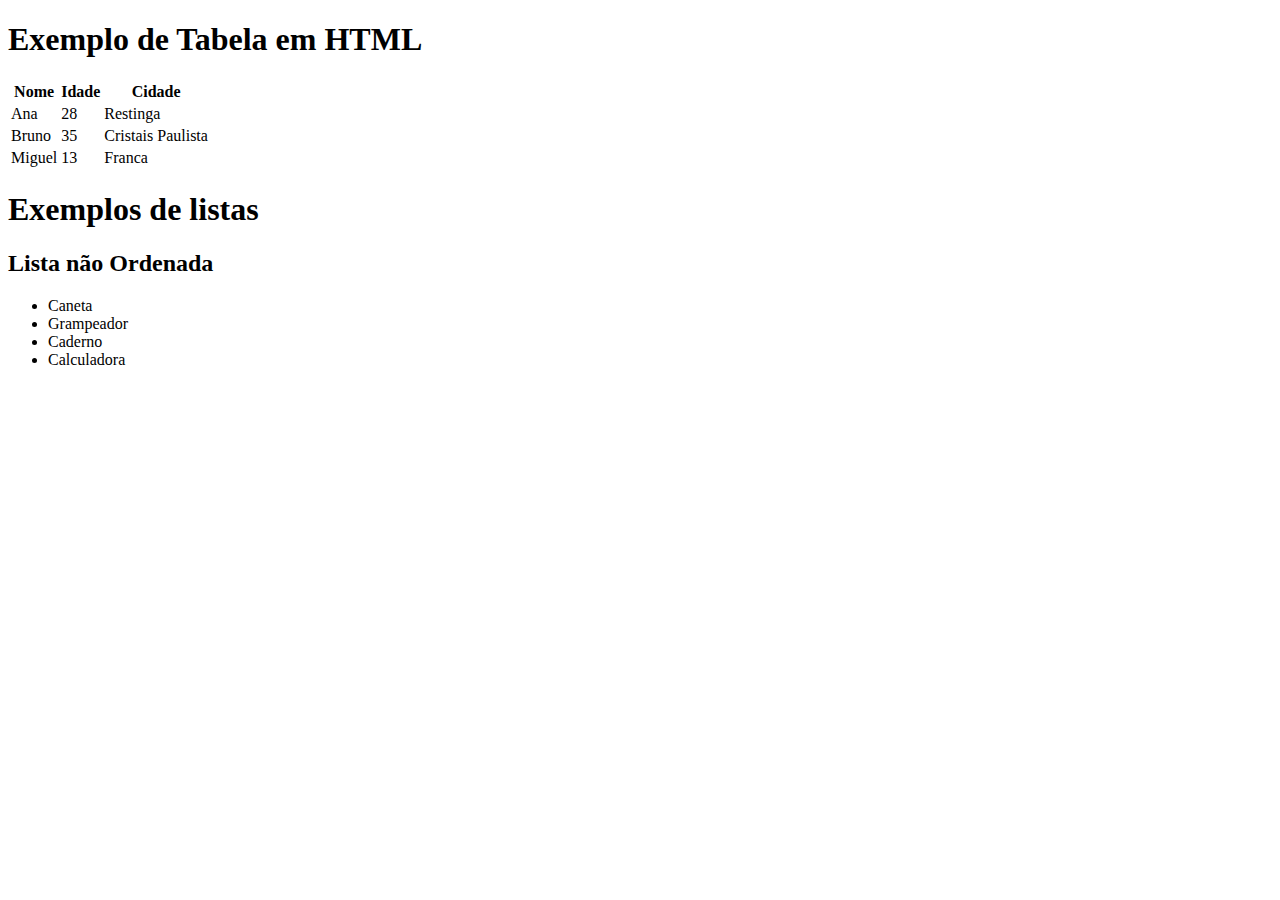
<file: index.html>
<!DOCTYPE html>
<html lang="pt-BR">
    <head>
        <meta charset="UTF-8">
        <meta name="viewport" content="width=device-width, initial-scale=1.0">
        <meta name="description" content="Este é um exemplo de ultilização das tags relacionadas  a tabelas e listas">
        <title>Exemplo Tabelas Listas</title>
    </head>
    <body>
        <h1>Exemplo de Tabela em HTML</h1>

        <!--exemplo de ultilização da tag table-->
        <table><!--cabeçalho da tabela-->
            <thead>
            <th>Nome</th>
            <th>Idade</th>
            <th>Cidade</th>
            </thead>
            <tbody>
                <tr><!--define uma linha-->
                    <!--td: define o valor da célula-->
                    <td>Ana</td>
                    <td>28</td>
                    <td>Restinga</td>
                </tr>
                <tr>
                <td>Bruno</td>
                <td>35</td>
                <td>Cristais Paulista</td>
                </tr>
                <tr>
                <td>Miguel</td>
                <td>13</td>
                <td>Franca</td>
                </tr>
            </tbody>
         </table>

         <h1>Exemplos de listas</h1>
         <h2>Lista não Ordenada</h2>
         <ul><!--unordered list-->
            <li>Caneta</li>
            <li>Grampeador</li>
            <li>Caderno</li>
            <li>Calculadora</li>
         </ul>
    </body>
</html>
</file>
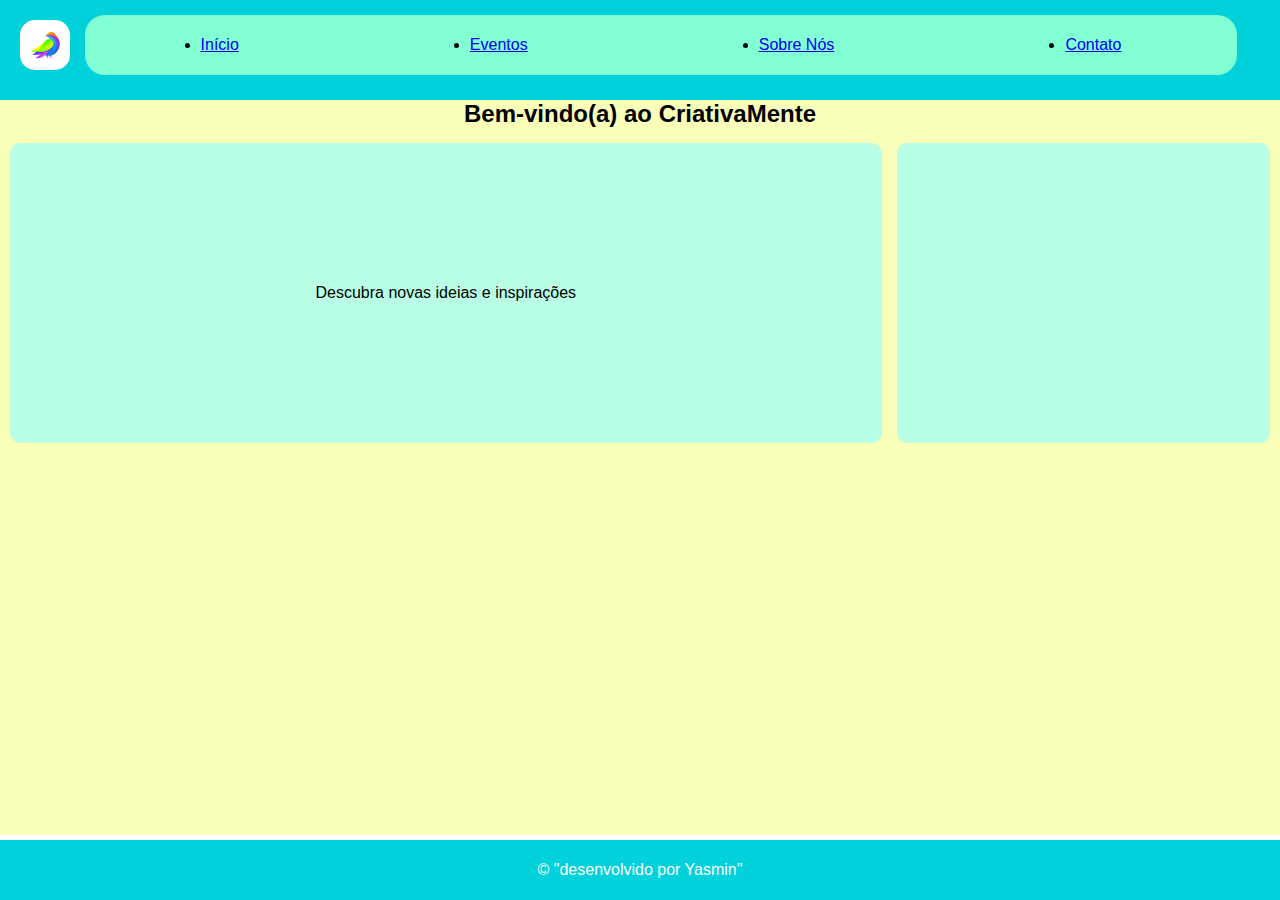
<file: EstilizandoLayouts/index.html>
<!DOCTYPE html>

<html lang="pt-BR">
  <head>
    <meta charset="UTF-8" />
    <meta name="viewport" content="width=device-width, initial-scale=1.0" />
    <title>inicial</title>
    <link rel="stylesheet" href="style.css" />
  </head>

  <body>
    <header>
      <div class="logo">
        <img src="logo.png" alt="logo" />
      </div>
      <div class="home">
        <nav>
          <ul>
            <li><a href="home">Início</a></li>
            <li><a href="eventos">Eventos</a></li>
            <li><a href="sobre">Sobre Nós</a></li>
            <li><a href="contato">Contato</a></li>
          </ul>
        </nav>
      </div>
    </header>
    <main>
      <h2>Bem-vindo(a) ao CriativaMente</h2>
      <div id="main_div">
        <section id="secao-1">
          <p>Descubra novas ideias e inspirações</p>
        </section>
        <section id="secao-2"><p></p></section>
      </div>
    </main>
    <footer>
      <div class="rodapé">
        <p>&copy; "desenvolvido por Yasmin"</p>
      </div>
    </footer>
  </body>
</html>
</file>
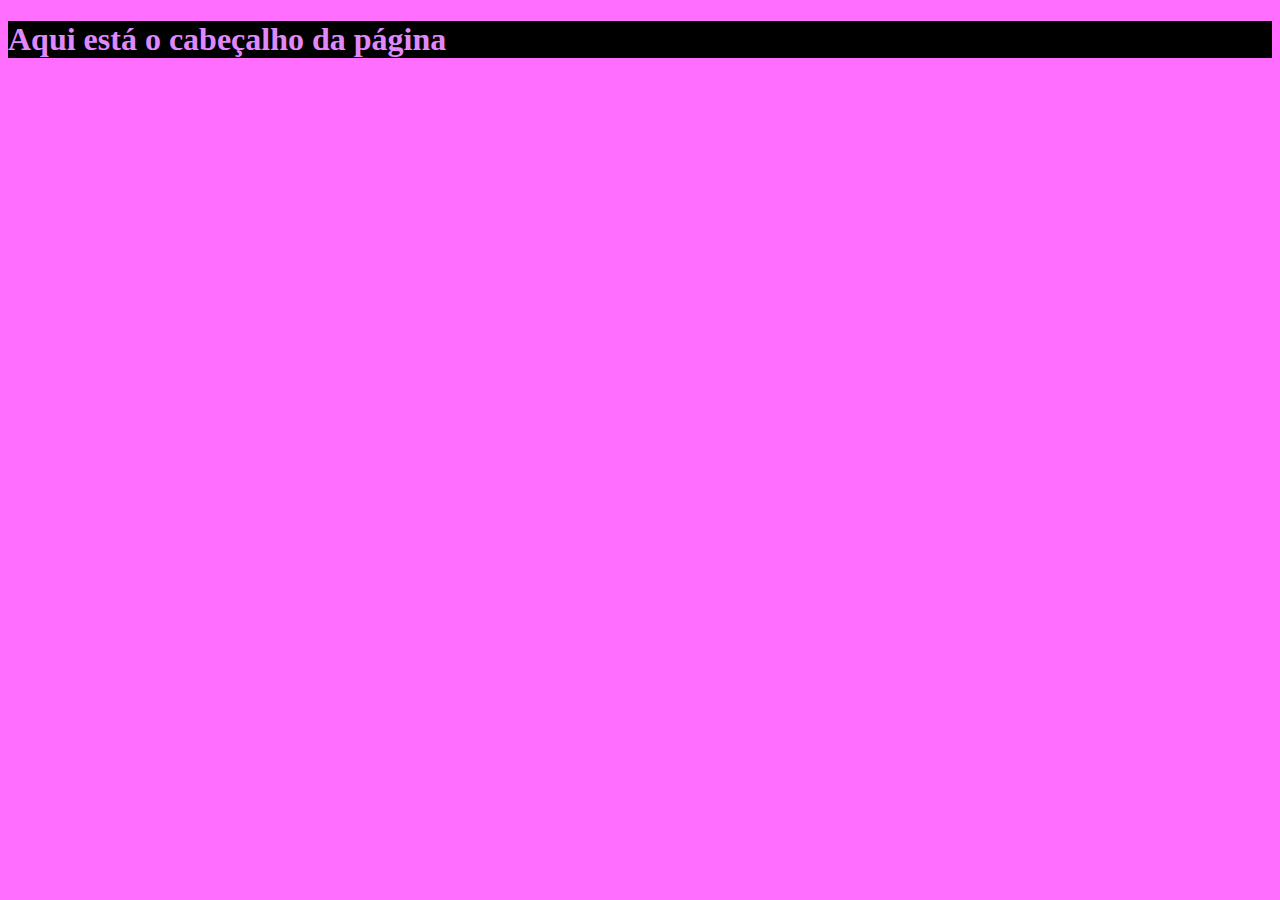
<file: exemplo1_testes/index.html>
<!DOCTYPE html>
<html lang="pt-br">
  <head>
    <meta charset="UTF-8" />
    <meta name="viewport" content="width=device-width, initial-scale=1.0" />
    <title>Exemplo de Especifidade</title>
    <link rel="stylesheet" href="styles.css" />
  </head>
  <body>
    <header>
        <h1 class="titulo" id="destaque" style="background-color:black;">Aqui está o cabeçalho da página </h1>
    </header>
</body>
</html>
</file>
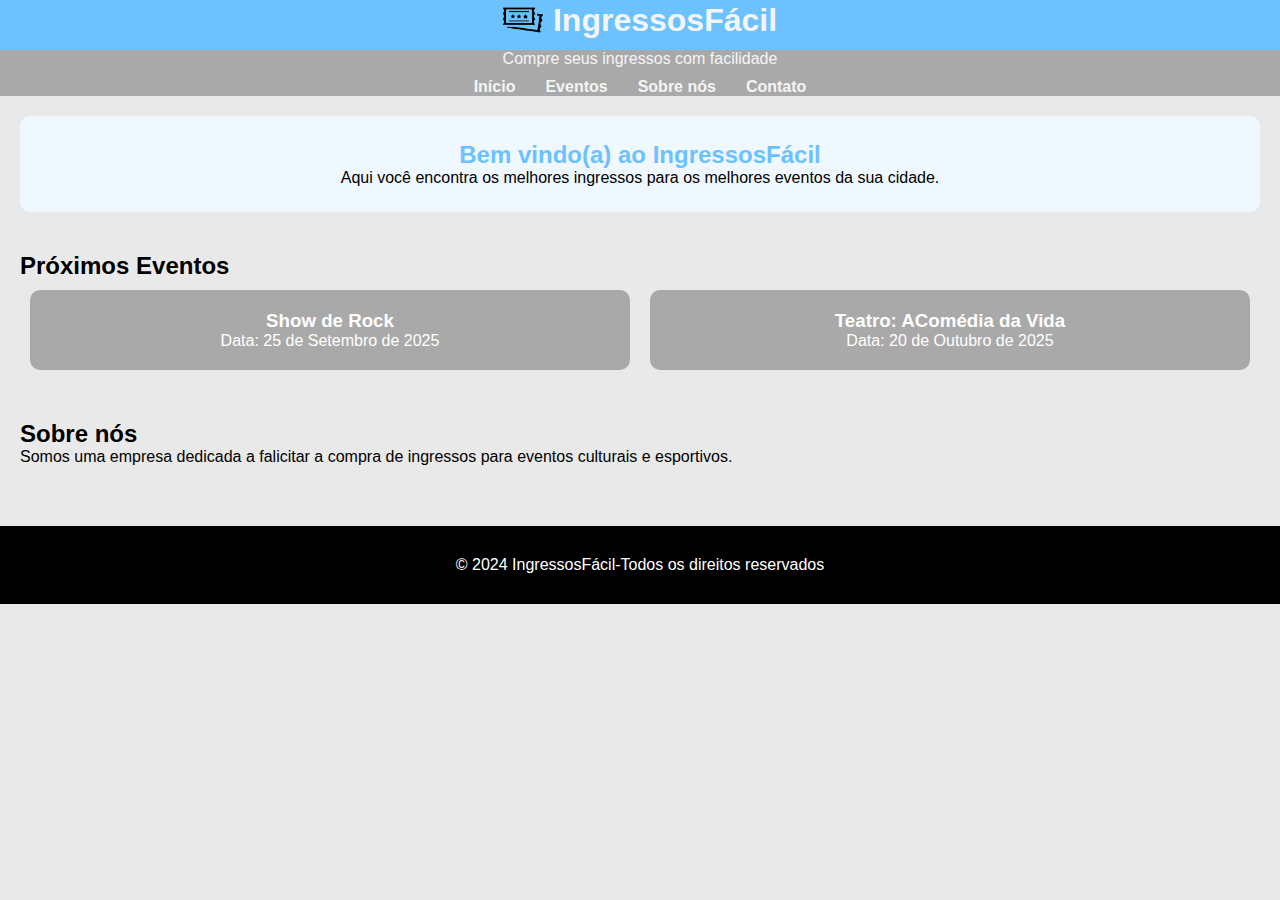
<file: exemplo2_ingressos/index.html>
<!DOCTYPE html>
<html lang="pt-br">

<head>
  <meta charset="UTF-8" />
  <meta name="viewport" content="width=device-width, initial-scale=1.0" />
  <title>Página Inicial VIO</title>
  <link rel="stylesheet" href="styles.css" />
</head>

<body>
  <header>
    <div class="logo">
      <img src="logo.png" alt="logo" />
      <h1>IngressosFácil</h1>
    </div>
    <p>Compre seus ingressos com facilidade</p>
    <nav>
      <ul>
        <li><a href="#home">Início</a></li>
        <li><a href="#eventos">Eventos</a></li>
        <li><a href="#sobre">Sobre nós</a></li>
        <li><a href="#contato">Contato</a></li>
      </ul>
    </nav>
  </header>
  <main>
    <section id="home">
      <h2>Bem vindo(a) ao IngressosFácil</h2>
      <p>
        Aqui você encontra os melhores ingressos para os melhores eventos da sua cidade.
      </p>
    </section>

    <section id="Eventos">
      <h2>Próximos Eventos</h2>
      <div class="eventos-container">
        <div class="eventos-item">
          <h3>Show de Rock</h3>
          <p> Data: 25 de Setembro de 2025</p>
        </div>
        <div class="eventos-item">
          <h3>Teatro: AComédia da Vida</h3>
          <p>Data: 20 de Outubro de 2025</p>
        </div>
      </div>
    </section>
    <section id="Sobre">
      <h2>Sobre nós</h2>
      <p>Somos uma empresa dedicada a falicitar a compra de ingressos para eventos culturais e esportivos.</p>
    </section>
  </main>
  <footer>
    <p>&copy; 2024 IngressosFácil-Todos os direitos reservados</p>
  </footer>
</body>

</html>
</file>
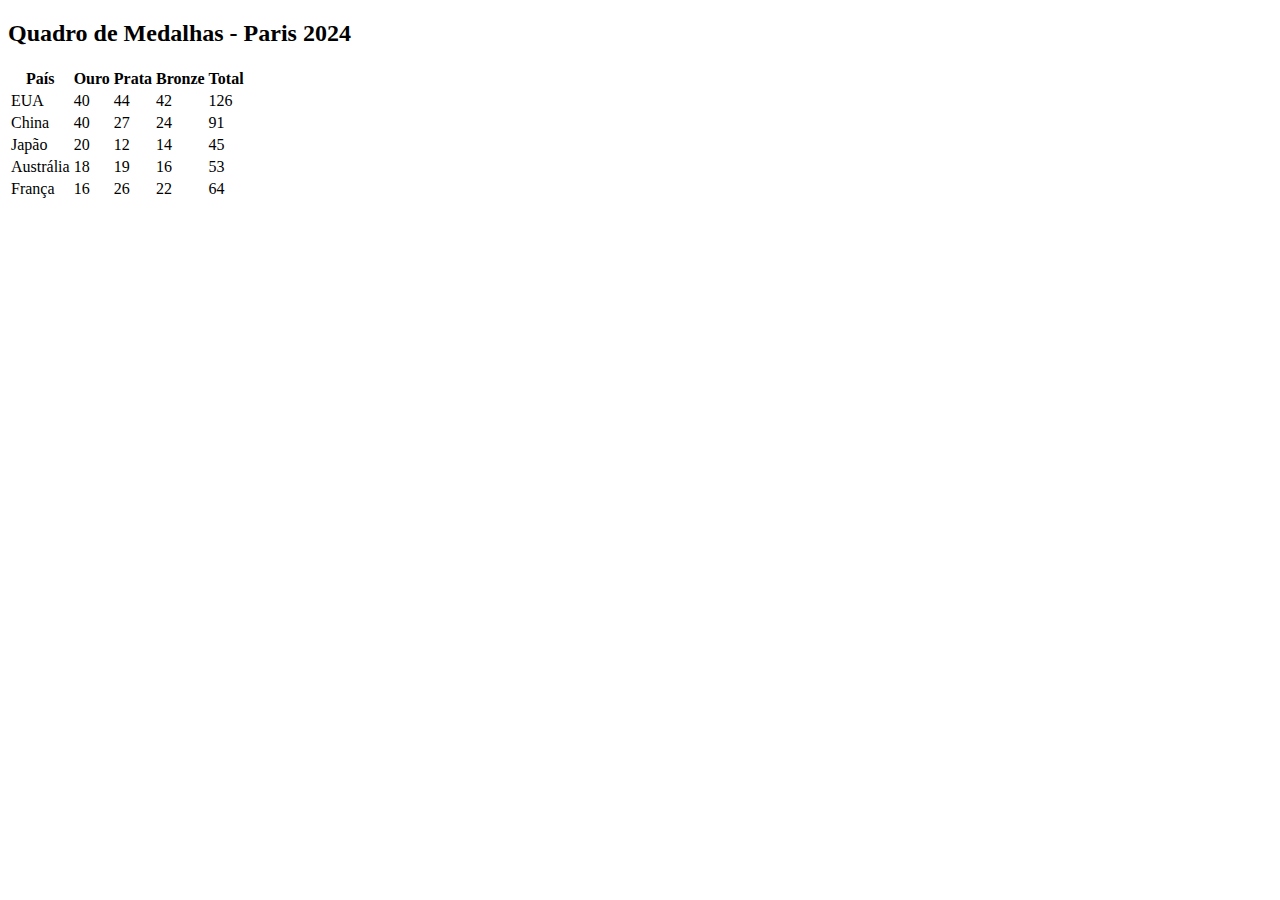
<file: ExemploQuadroMedalhas/index.html>
<!DOCTYPE html>
<html lang="pt-Br">
    <head>
        <meta charset="UTF-8">
        <meta name="viewport"
        content="width=device-width, initial-scale=1.0">
        <meta
            name="description"
            content="Quadro de medalhas dos jogos olímpicos (Olimpiadas) de Paris 2024"
        />
    </head>
    <title>Quadro de metalhas</title>
    <body>
        <h2>Quadro de Medalhas - Paris 2024</h2>

        <table>
            <thead>
                <tr>
                    <th>País</th>
                    <th>Ouro</th>
                    <th>Prata</th>
                    <th>Bronze</th>
                    <th>Total</th>
                </tr>
            </thead>
            <tbody>
                <tr>
                    <td>EUA</td>
                    <td>40</td>
                    <td>44</td>
                    <td>42</td>
                    <td>126</td>
                </tr>
                <tr>
                    <td>China</td>
                    <td>40</td>
                    <td>27</td>
                    <td>24</td>
                    <td>91</td>
                </tr>
                <tr>
                    <td>Japão</td>
                    <td>20</td>
                    <td>12</td>
                    <td>14</td>
                    <td>45</td>
                </tr>
                <tr>
                    <td>Austrália</td>
                    <td>18</td>
                    <td>19</td>
                    <td>16</td>
                    <td>53</td>
                </tr>
                <tr>
                    <td>França</td>
                    <td>16</td>
                    <td>26</td>
                    <td>22</td>
                    <td>64</td>
                </tr>
            </tbody>
        </table>
    </body>
</html>
</file>
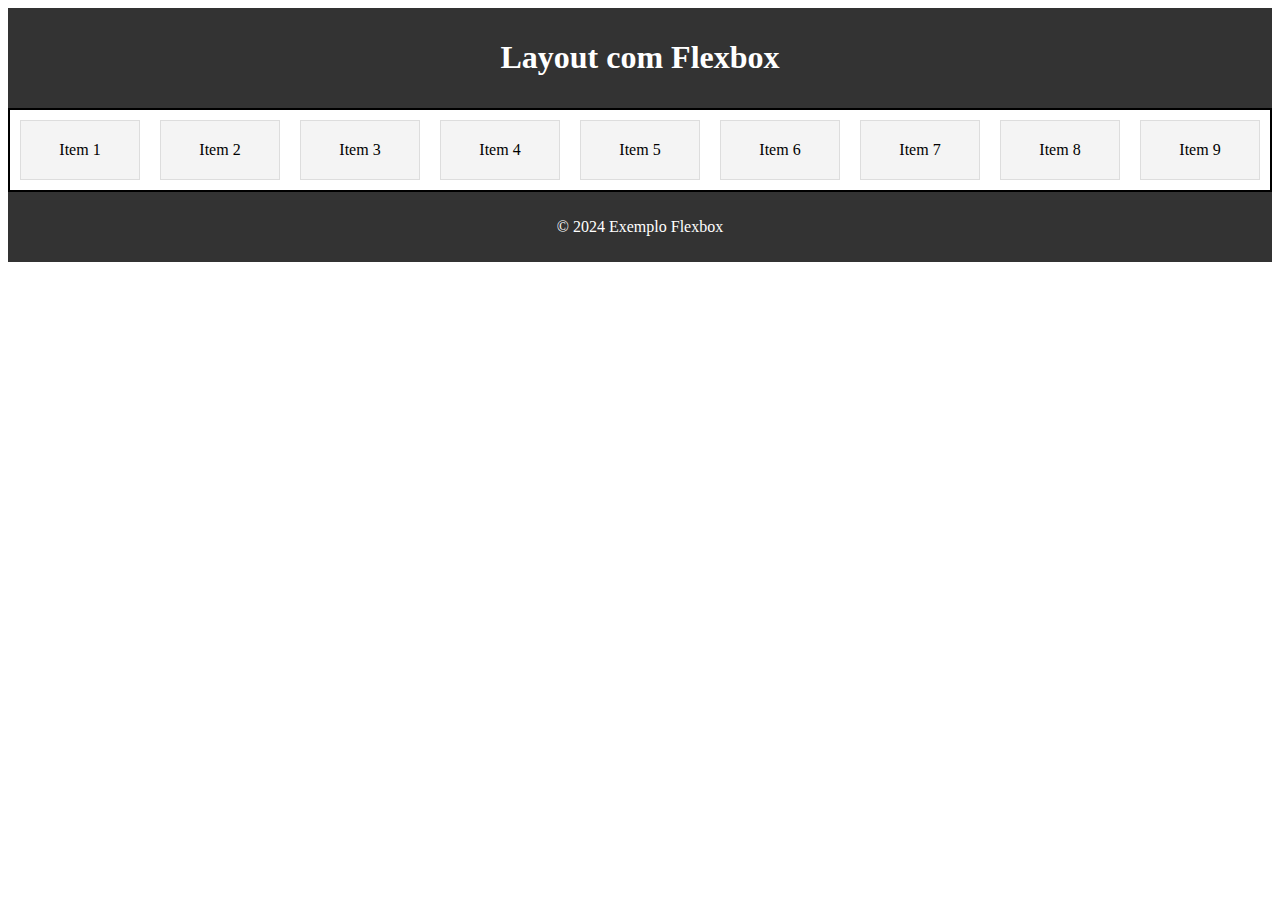
<file: flexbox/index.html>
<!DOCTYPE html>
<html lang="en">

<head>
    <meta charset="UTF-8">
    <meta name="viewport" content="width=device-width, initial-scale=1.0">
    <title>Exemplo Flexbox</title>
    <link rel="stylesheet" href="styles.css" />
</head>

<body>
    <header>
        <h1>Layout com Flexbox</h1>
    </header>
    <main>
        <div class="container">
            <div class="item">Item 1</div>
            <div class="item">Item 2</div>
            <div class="item">Item 3</div>
            <div class="item">Item 4</div>
            <div class="item">Item 5</div>
            <div class="item">Item 6</div>
            <div class="item">Item 7</div>
            <div class="item">Item 8</div>
            <div class="item">Item 9</div>
        </div>
    </main>
    <footer>
        <p> &copy; 2024 Exemplo Flexbox</p>
    </footer>
</body>

</html>
</file>
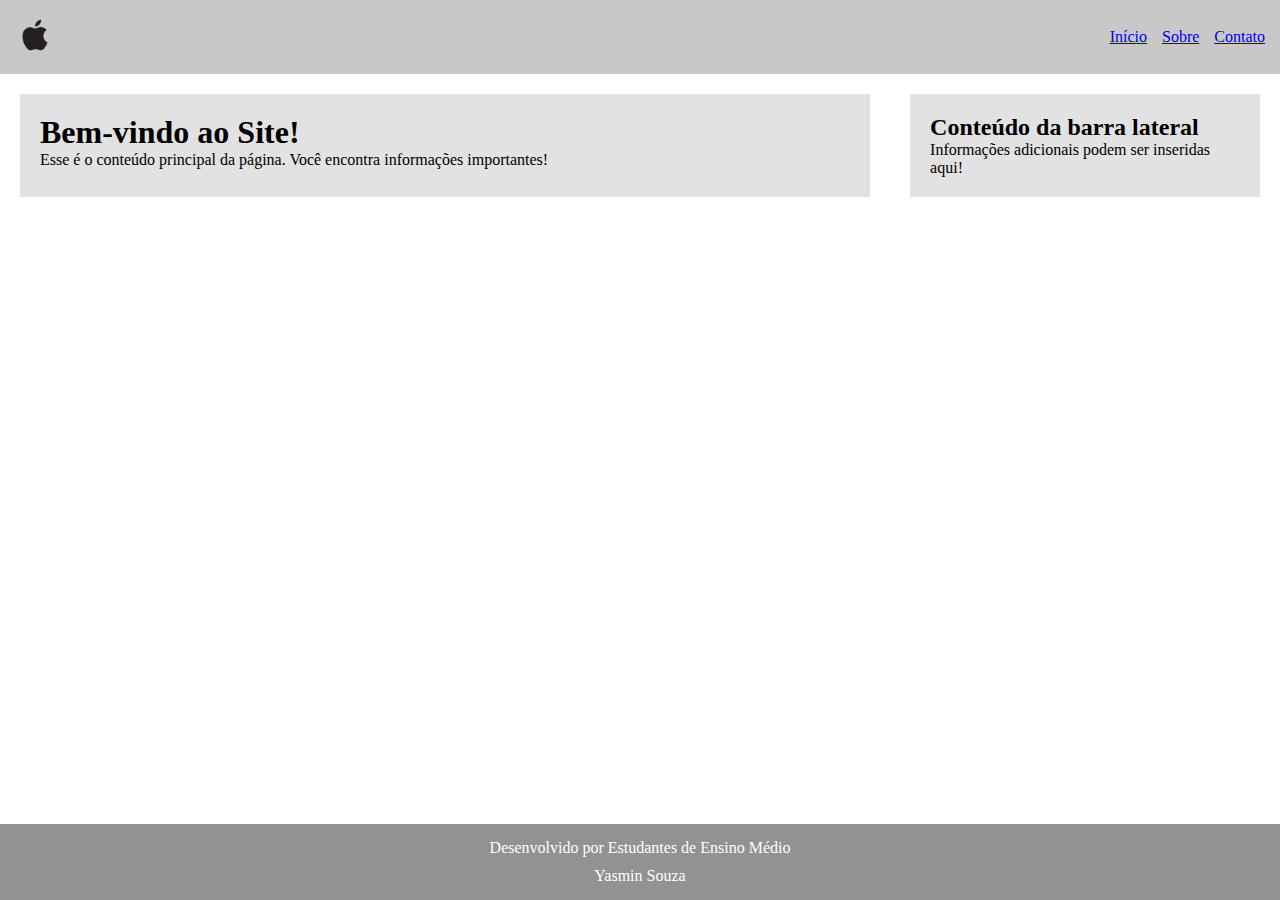
<file: FlexboxCorrecao/index.html>
<!DOCTYPE html>
<html lang="pt-br">
  <head>
    <meta charset="UTF-8" />
    <meta name="viewport" content="width=device-width, initial-scale=1.0" />
    <title>Layout com FlexBox</title>
    <link rel="stylesheet" href="style.css" />
  </head>
  <body>
    <header>
      <div>
        <img src="logo.png" alt="Logo da Empresa" class="logo" />
      </div>
      <nav>
        <a href="#">Início</a>
        <a href="#">Sobre</a>
        <a href="#">Contato</a>
      </nav>
    </header>
    <main>
      <section class="secao1">
        <h1>Bem-vindo ao Site!</h1>
        <p>
          Esse é o conteúdo principal da página. Você encontra informações
          importantes!
        </p>
      </section>
      <section class="secao2">
        <h2>Conteúdo da barra lateral</h2>
        <p>Informações adicionais podem ser inseridas aqui!</p>
      </section>
    </main>
    <footer>
      <p>Desenvolvido por Estudantes de Ensino Médio</p>
      <p>Yasmin Souza</p>
    </footer>
  </body>
</html>
</file>
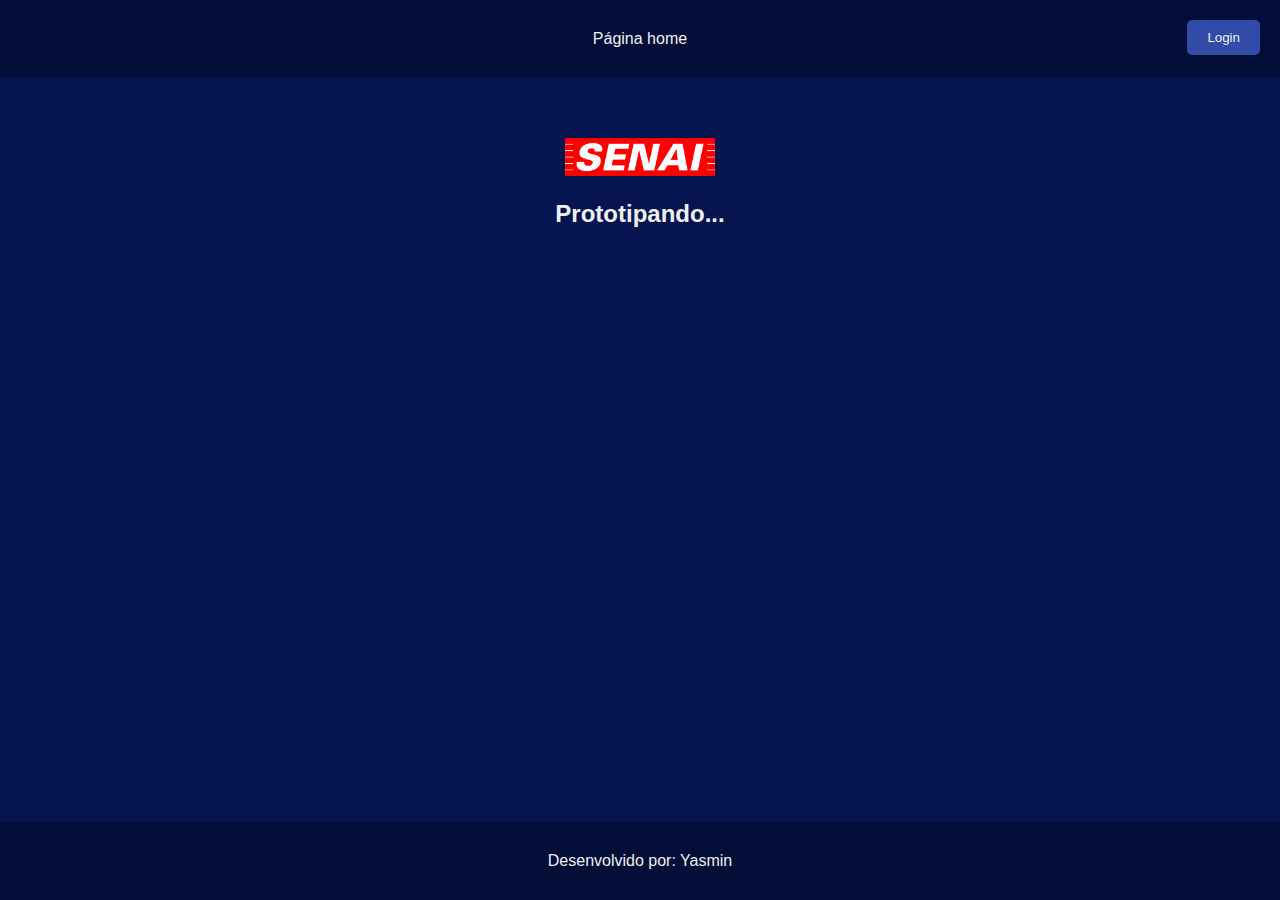
<file: prototipando/index.html>
<!DOCTYPE html>
<html lang="PT-Br">
  <head>
    <meta charset="UTF-8" />
    <meta name="viewport" content="width=device-width, initial-scale=1.0" />
    <title>Prototipando Index</title>
    <!--Incluindo o arquivo de estilização-->
    <link rel="stylesheet" href="styles.css" />

  </head>
  <body>
    <!--Tag semântica de cabeçalho-->
    <header>
        <hd3>Página home</hd3>
     <button onclick="window.location.href='login.html'">Login</button>   
    </header>

    <!--tag semântica para organizaçãod o conteúdo do site-->
    <main>
        <!--primeira seção do conteúdo-->
        <section>
            <img src="senaisplogo.png" alt="Logo SENAI SP"/>
        </section>
        <!--segunda seção do conteúdo-->
        <section>
            <h2>Prototipando...</h2>
        </section>
    </main>
      
    <footer>
        <p>Desenvolvido por: Yasmin</p>
    </footer>

  </body>
</html>
</file>
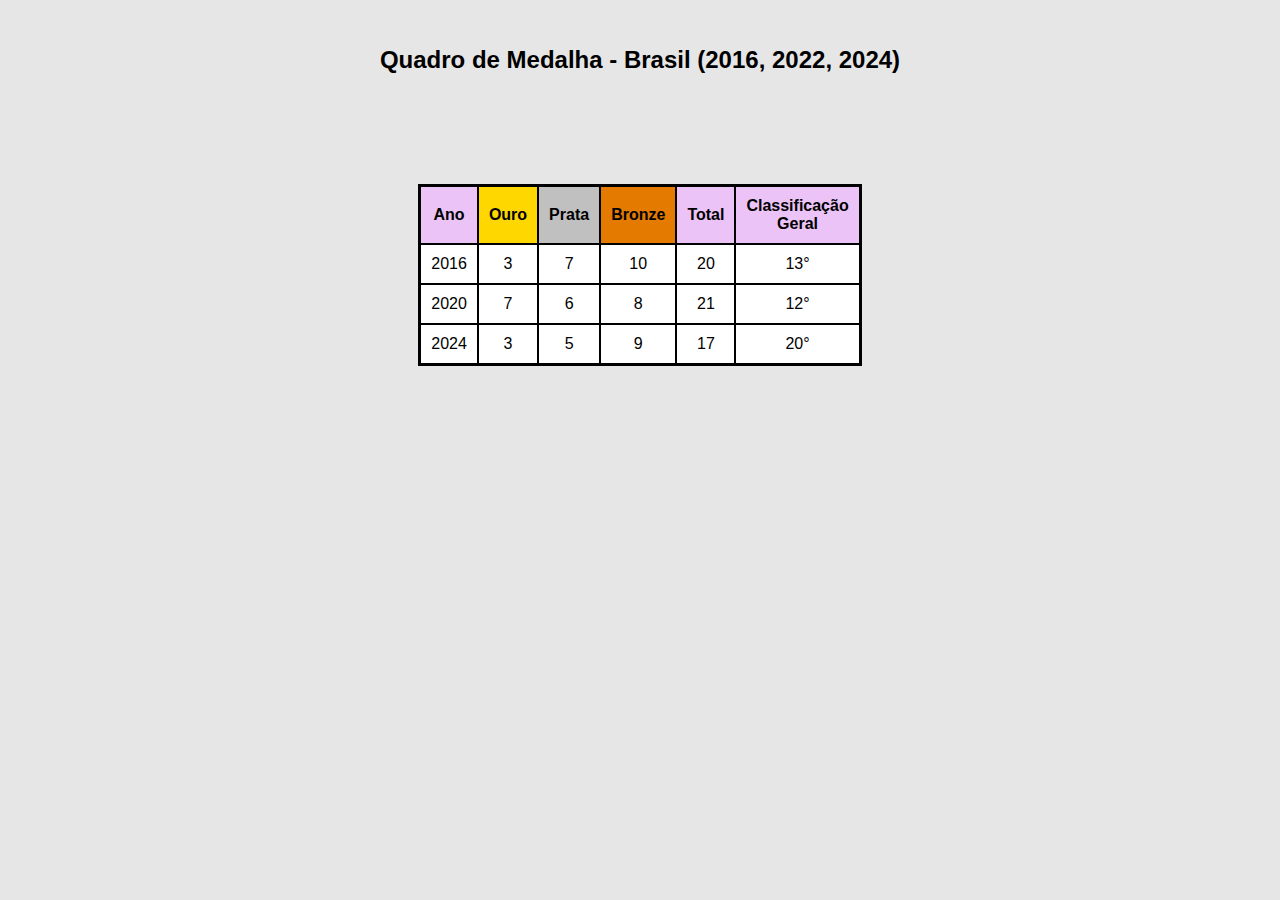
<file: indexBrasil.html>
<!DOCTYPE html>

<html lang="pt-BR">
  <head>
    <meta charset="UTF-8" />
    <meta name="viewport" content="width=device-width, initial-scale=1.0" />
    <meta
      name="description"
      content="Quadro de medalhas das últimas 3 Olimpíadas do Brasil"
    />

    <style>
        table {
        font-family: Verdana, Genebra, Tahoma, sans-serif;
        border: 3px solid black;
        width: 25%;
        margin: 110px auto;
        border-collapse: collapse;
      }
      thead{
        background-color: rgba(237, 179, 253, 0.699);
      }
      body {
        font-family: Arial, sans-serif;
        background-color: rgb(230, 230, 230);
      }
      th, td {
        border: 2px solid black;
        text-align: center;
        padding: 10px;
      }
      th:nth-child(2) {
        background-color: gold;
      }
      th:nth-child(3) {
        background-color: silver;
      }
      th:nth-child(4) {
        background-color: rgb(228, 122, 0);
      }
      tbody{
        background-color: white;
      }
    </style>

    <title>quadrodemedalhasbrasil</title>
  </head>

  <body>
    <br>
    <center>
      <h2 style="color: rgb(0, 0, 0); font-family: Arial, sans-serif">
        Quadro de Medalha - Brasil (2016, 2022, 2024)
      </h2>
    </center>
    <table>
      <thead>
        <tr>
          <th>Ano</th>
          <th>Ouro</th>
          <th>Prata</th>
          <th>Bronze</th>
          <th>Total</th>
          <th>Classificação Geral</th>
        </tr>
      </thead>
      <tbody>
        <tr>
            <td>2016</td>
            <td>3</td>
            <td>7</td>
            <td>10</td>
            <td>20</td>
            <td>13°</td>
        </tr>
        <tr>
            <td>2020</td>
            <td>7</td>
            <td>6</td>
            <td>8</td>
            <td>21</td>
            <td>12°</td>
        </tr>
        <tr>
            <td>2024</td>
            <td>3</td>
            <td>5</td>
            <td>9</td>
            <td>17</td>
            <td>20°</td>
        </tr>
      </tbody>
    </table>
  </body>
</html>
</file>
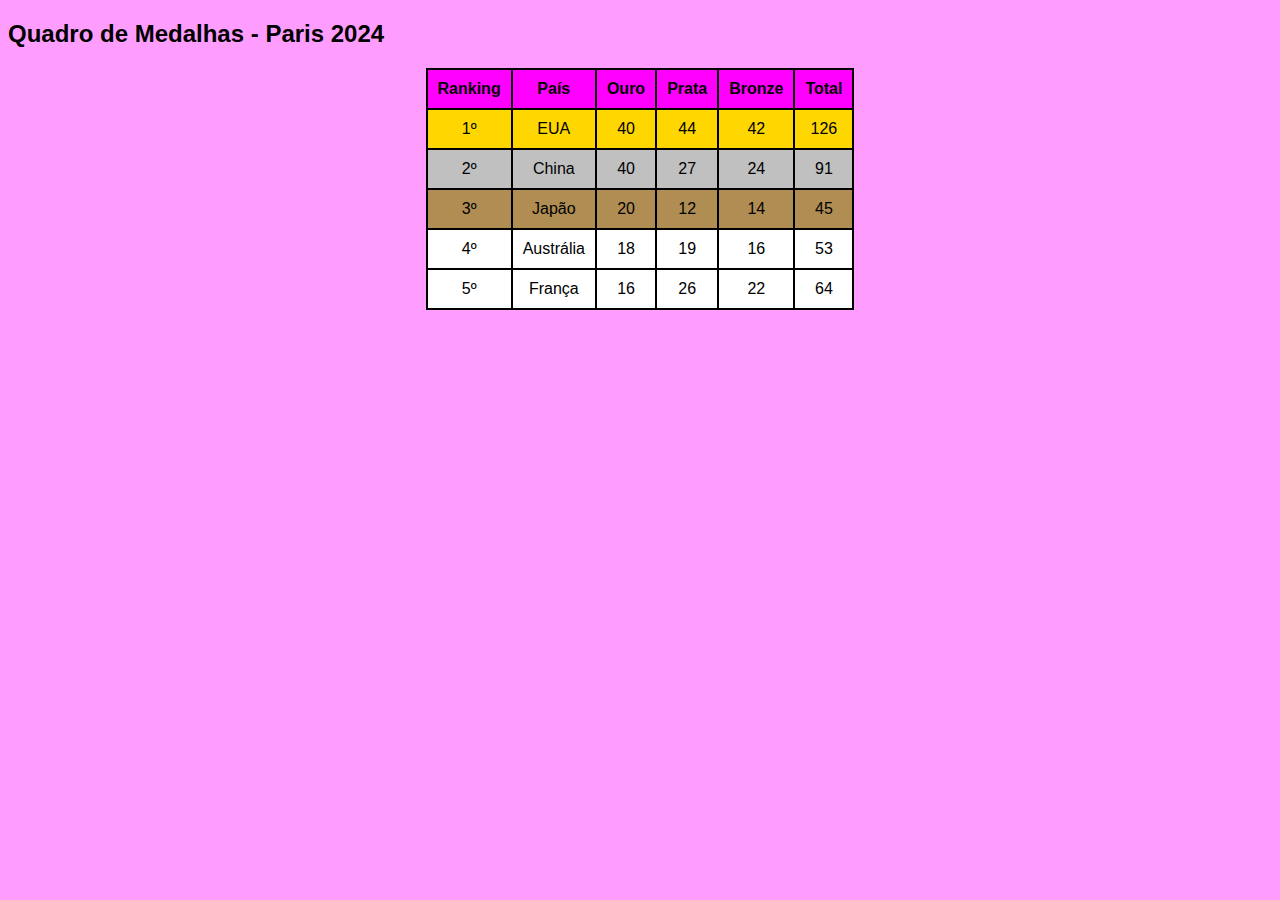
<file: ExemploQuadroMedalhas/indexEstilizado.html>
<!DOCTYPE html>
<html lang="pt-Br">
    <head>
        <meta charset="UTF-8">
        <meta name="viewport"
        content="width=device-width, initial-scale=1.0">
        <meta
            name="description"
            content="Quadro de medalhas dos jogos olímpicos (Olimpiadas) de Paris 2024"
        />
    </head>
    <title>Quadro de metalhas</title>
    <style>
        body {
            font-family: Arial, Helvetica, sans-serif;
            background-color: rgba(255, 0, 255, 0.386);
        }
        table{
            border: 2px solid black;
            width: 23%;
            margin: 20px auto;
            font-family: Verdana, Geneva, Tahoma, sans-serif;
            border-collapse: collapse;
            background-color: white;
        }
        th, td{
            border: 2px solid black;
            text-align: center;
            padding: 10px;
        }
        th{
            background-color: fuchsia;
            color: black;
        }

        tr:nth-child(1){
            background-color: gold;
        }
        tr:nth-child(2){
            background-color: silver;
        }
        tr:nth-child(3){
            background-color: rgb(176, 141, 82);
        }
    </style>
    <body>
        <h2>Quadro de Medalhas - Paris 2024</h2>

        <table>
            <thead>
                <tr>
                    <th>Ranking</th>
                    <th>País</th>
                    <th>Ouro</th>
                    <th>Prata</th>
                    <th>Bronze</th>
                    <th>Total</th>
                </tr>
            </thead>
            <tbody>
                <tr>
                    <td>1º</td>
                    <td>EUA</td>
                    <td>40</td>
                    <td>44</td>
                    <td>42</td>
                    <td>126</td>
                </tr>
                <tr>
                    <td>2º</td>
                    <td>China</td>
                    <td>40</td>
                    <td>27</td>
                    <td>24</td>
                    <td>91</td>
                </tr>
                <tr>
                    <td>3º</td>
                    <td>Japão</td>
                    <td>20</td>
                    <td>12</td>
                    <td>14</td>
                    <td>45</td>
                </tr>
                <tr>
                    <td>4º</td>
                    <td>Austrália</td>
                    <td>18</td>
                    <td>19</td>
                    <td>16</td>
                    <td>53</td>
                </tr>
                <tr>
                    <td>5º</td>
                    <td>França</td>
                    <td>16</td>
                    <td>26</td>
                    <td>22</td>
                    <td>64</td>
                </tr>
            </tbody>
        </table>
    </body>
</html>
</file>
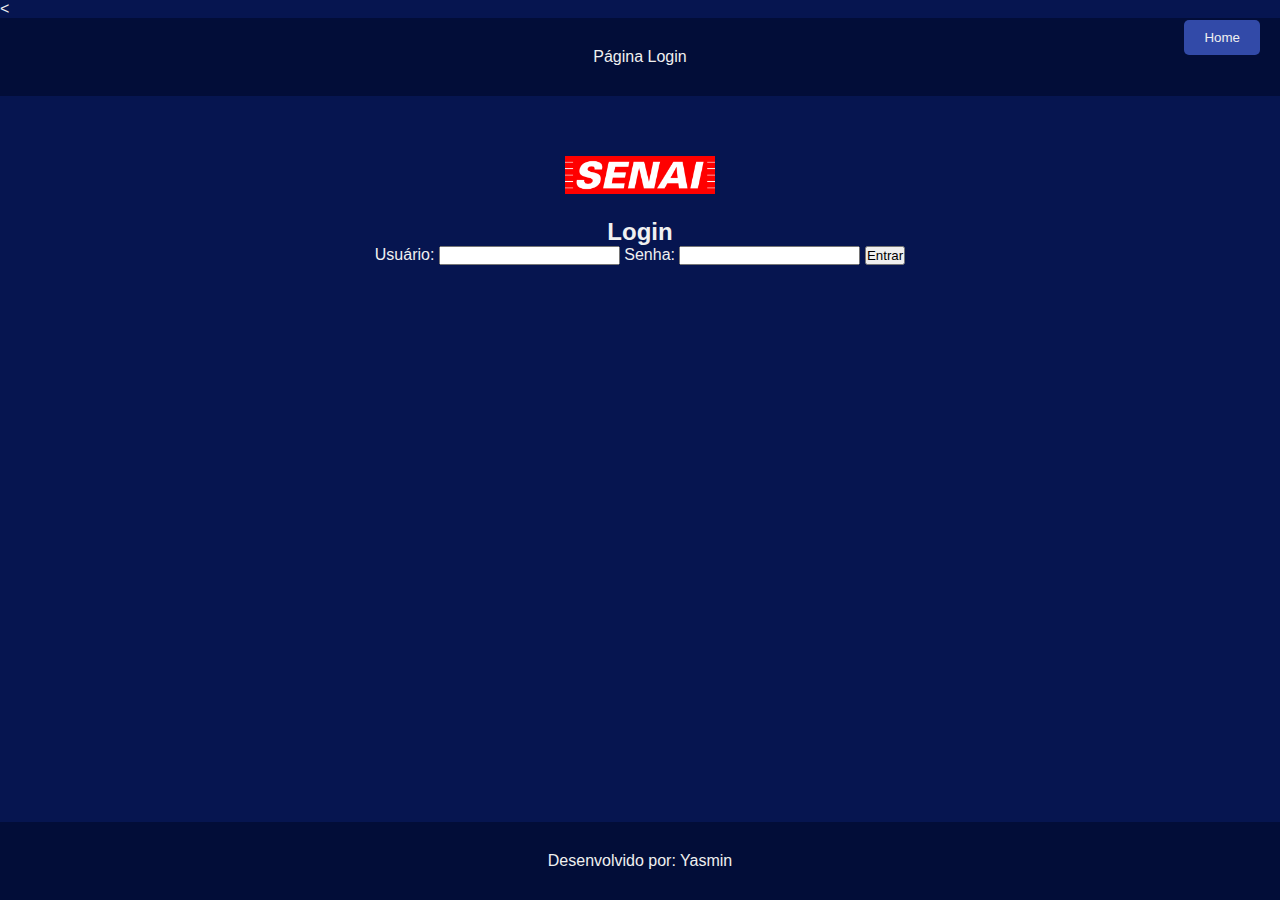
<file: prototipando/login.html>
<!DOCTYPE html>
<html lang="PT-Br">
  <head>
    <meta charset="UTF-8" />
    <meta name="viewport" content="width=device-width, initial-scale=1.0" />
    <title>Prototipando Login</title>
  
    <!--Incluindo o arquivo de estilização-->
    <<link rel="stylesheet" href="styles.css" /> 

  </head>
  <body>
    <!--Tag semântica de cabeçalho-->
    <header>
        <hd3>Página Login</hd3>
     <button onclick="window.location.href='index.html'">Home</button>   
    </header>

    <!--tag semântica para organizaçãod o conteúdo do site-->
    <main>
        <!--primeira seção do conteúdo-->
        <section>
            <img src="senaisplogo.png" alt="Logo SENAI SP"/>
        </section>

        <!--segunda seção do conteúdo-->
        
        <section>
            <form>
                <h2>Login</h2>
                <label for="username">Usuário:</label>
                <input type="text" name="username" />

                <label for="senha">Senha:</label>
                <input type="password" name="senha" />

                <button type="submit">Entrar</button>
            </form>
        </section>

        </main>
        </main>
    </main>
      
    <footer>
        <p>Desenvolvido por: Yasmin</p>
    </footer>

  </body>
</html>
</file>
<file: EstilizandoLayouts/style.css>
* {
  margin: 0;
  padding: 0;
  box-sizing: border-box;
}

body {
  height: 100%;
  margin: 0;
  font-family: Arial, sans-serif;
  background-color: rgb(249, 255, 185);
}

header {
  background-color: rgb(1, 209, 219);
  padding: 15px;
  display: flex;
  flex-direction: row;
  flex-wrap: nowrap;
  height: 100px;
}

header .logo img {
  display: flex;
  justify-content: flex-start;
  align-items: center;
  width: 60px;
  padding: 5px;
  border-radius: 20px;
  margin-right: 10px;
}

header .home nav ul {
  display: flex;
  flex-direction: row;
  justify-content: space-around;
  align-items: center;
  background-color: rgb(130, 255, 211);
  width: 90vw;
  height: 60px;
  border-radius: 20px;
}

main {
  display: flex;
  flex-direction: column;
  align-items: center;
  gap: 15px;
}

#main_div {
  display: flex;
  flex-direction: row;
  width: 100%;
  gap: 15px;
  padding: 0px 10px;
}

#secao-1 {
  flex-grow: initial;
  border-radius: 10px;
  padding: 15px;
  width: 70%;
  background-color: rgb(185, 255, 230);
  display: flex;
  align-items: center;
  justify-content: center;
}

#secao-2 {
  border-radius: 10px;
  width: 30%;
  height: 300px;
  background-color: rgb(185, 255, 230);
  display: flex;
  align-items: center;
  justify-content: center;
}

footer {
  color: white;
  background-color: rgb(1, 209, 219);
  width: 100%;
  height: 65px;
  border-top: solid 5px rgb(255, 255, 255);

  display: flex;
  align-items: center;
  justify-content: center;

  position: absolute;
  bottom: 0;
}
</file>
<file: exemplo1_testes/styles.css>
/*Seletor universal*/
*{
    background-color: rgb(255, 110, 255);
    color: whitesmoke;
}

/*Estilzação por nome de tag*/
h1{
    background-color: lightgrey;
    color:black;
}

/*Estilização por classe*/
.titulo{
    background-color: rgb(255, 0, 230);
    color: rgb(225, 136, 255);
}

/*Estilização por seletor de id*/
#destaque{
    background-color: rgb(127, 234, 255);
}
</file>
<file: exemplo2_ingressos/styles.css>
* {
  margin: 0;
  padding: 0;
  box-sizing: border-box;
}

body {
  font-family: Arial, sans-serif;
  background-color: rgb(234, 233, 233);
  color: black; /*garante que o body ocupe toda a altuta da tela*/
  min-height: 100vh;
}

header {
  background-color: darkgray;
  /* padding: 20px; */
  color: whitesmoke;
  text-align: center;
}

header .logo {
  display: flex; /*uso do felexbox para alinhar a logo eo título*/
  align-items: center; /*alinha verticalmente os intes da div em questão*/
  justify-content: center; /*centraliza os intes horizontalmente*/
  background-color: rgb(108, 194, 255);
}
header .logo img {
  max-width: 40px;
  margin-right: 10px;
  margin-bottom: 10px;
}

header .logo h1 {
  margin-bottom: 10px;
}

nav ul {
  list-style: none; /*remove o estilo lista*/
  display: flex;
  justify-content: center;
  margin-top: 10px;
}

nav ul li {
  margin: 0 15px;
}

nav ul li a {
  color: whitesmoke;
  text-decoration: none;
  font-weight: bold;
}

nav ul li a:hover {
  text-decoration: underline;
}

main {
  padding: 20px;
}

main section {
  margin-bottom: 40px;
}
#home {
  background-color: aliceblue;
  padding: 25px;
  border-radius: 10px;
  text-align: center;
}
#home h2 {
  color: rgb(108, 194, 255);
}
.eventos-container {
  display: flex;
  padding: 10px;
  gap: 20px;
  text-align: center;
  justify-content: center;
  
}
.eventos-item{
  background-color: darkgray;
  color: rgb(255, 255, 255);
  text-align: center;
  padding: 20px;
  width: 100%;
  border-radius: 10px;
}
footer{
  background-color: black;
  color: white;
  display: flex;
  justify-content: center;
  align-items: center;
  padding: 30px;
  
}
</file>
<file: flexbox/styles.css>
.container{
    display: flex; /*alinha intes na horinzontal*/
    flex-direction: row; /*permite quebra de linha*/
    flex-wrap: wrap; /*distribui os itens com espaçamentos igual entre eles*/
    justify-content: space-between; /*alinha itens ao centro do eixo transversal*/
    align-items: center;
    height: 100%;
    border: 2px solid #000;
}
.item{
    flex: 1;
    padding: 20px;
    margin: 10px;
    background-color: #f4f4f4;
    border: 1px solid #ddd;
    text-align: center;
}

header,footer{
    background-color: #333;
    color: white;
    text-align: center;
    padding: 10px;
}
</file>
<file: FlexboxCorrecao/style.css>
* {
  margin: 0;
  padding: 0;
  box-sizing: border-box;
}

body {
  font-size: Arial, sans;
}

header {
  background-color: rgb(200, 200, 200);
  display: flex;
  justify-content: space-between;
  align-items: center;
  padding: 15px;
  color: aliceblue;
}

.logo {
  height: 40px;
}

header nav {
  display: flex;
  gap: 15px;
}

main {
  display: flex;
  gap: 40px;
  padding: 20px;
}

.secao1 {
  width: 70%;
  background-color: rgb(226, 226, 226);
  padding: 20px;
}

.secao2 {
  padding: 20px;
  background-color: rgb(226, 226, 226);
}

footer {
  display: flex;
  flex-direction: column;
  padding: 10px;
  align-items: center;
  width: 100%;
  background-color: rgb(147, 145, 145);
  color: white;
  bottom: 0;
  position: absolute;
}

footer p {
  margin: 5px 0;
}
</file>
<file: prototipando/styles.css>
/* Estilos aplicados ao website Prototipando...*/

/*Seletor Universal - seleciona todos os elemntos da página e aplica estilos comuns padronizados*/
*{
    margin: 0; /*remove a margem padrão de todos os elementos*/
    padding: 0; /*remove o padding de todos os elementos*/
    box-sizing: border-box /*inclui bordas e preenchimentos no cálculo da largura e altura dos elementos*/
}/*fechamento do seletor*/

body{
    font-family: Arial, sans-serif; /*define a fonte da página com arial, com uma alternativa de sans-serif*/
    background-color: rgb(6, 21, 80); /*define cor de fundo do body / corpo do html */
    color: rgb(240, 240, 240) /* defiene a cor do texto*/
} /*fechamento do body*/

/*estilo do cabeçalho*/ 
header{
    background-color: #020D38; /*cor de fundo em hexadecimal*/
    padding: 30px;
    text-align: center; /*alinha o texto para o centro*/
}/*fechamento do header*/

header button{
    right: 20px; /*alinha o botão á direita, com 20px de distância da borda direita da página*/
    top: 20px; /*alinha o botão ao topo, com 20px de distância da borda superior*/
    position: absolute; /*posiciona o botão em relação ao cabeçalho*/
    background-color: #324AA8;
    color: rgb(240, 240, 240);
    padding: 10px 20px; /*define o espaço interno do botão em (10px na vertical) (20px na horizontal)*/
    border-radius: 5px; /*arredonda os cantos*/
    border: none; /*remove a borda padrão do botão*/
    cursor: pointer; /*defien o cursor como um ponteiro ao passar sobre o botão*/
}/*fechamento do header butoon*/

header h3{
    /*remove a margem e o padding padrão do h3 dentro do header*/
    margin: 0;
    padding: 0;
}/*fechamento da header h3*/

main{
    padding: 40px;
    text-align: center;
}/*fechamento do main*/

main img{
    max-width: 150px; /*define a largura máxima das imagens dentro do main*/
}/*fechamento do main img*/

section{
    margin: 20px 0px; /*define a margem superior e */
}/*fechamento section*/

/*estilo de rodapé*/
footer{
    background-color: #020D38;
    padding: 30px;
    text-align: center; /*alinha o texto da rodapé ao */
    bottom: 0; 
    position: absolute; /*posiciona o rodapé de forma absoluta em relação ao body*/
    width: 100%; /*define*/
}/*fechamento do footer*/
</file>
